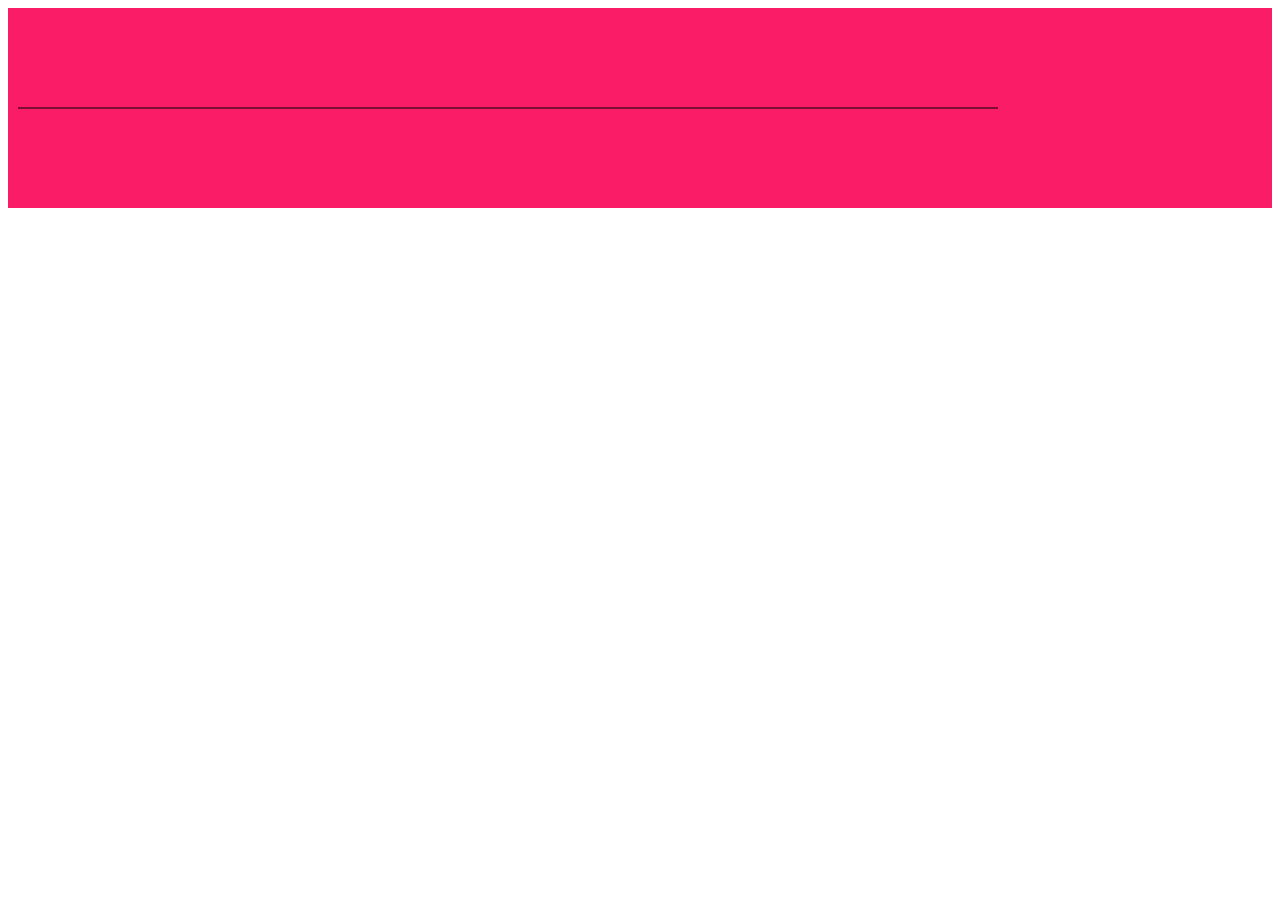
<file: svg.html>
<!doctype html>
<html lang="en">
  <head>
    <meta charset="UTF-8" />
    <meta name="viewport" content="width=device-width, initial-scale=1.0" />
    <link rel="stylesheet" href="svg.css" />
    <title>Gsap</title>
  </head>
  <body>
    <div id="string">
      <svg width="1000" height="200">
        <path
          d="M 10 100 Q 500 100 990 100"
          stroke="black"
          fill="transparent"
        />
      </svg>
    </div>

    <script
      src="https://cdnjs.cloudflare.com/ajax/libs/gsap/3.13.0/gsap.min.js"
      integrity="sha512-NcZdtrT77bJr4STcmsGAESr06BYGE8woZdSdEgqnpyqac7sugNO+Tr4bGwGF3MsnEkGKhU2KL2xh6Ec+BqsaHA=="
      crossorigin="anonymous"
      referrerpolicy="no-referrer"
    ></script>
    <script src="svg.js"></script>
  </body>
</html>
</file>
<file: svg.css>
#string{
      height: 200px;
      width: 100%;
      background-color: #fa1c66;
}
</file>
